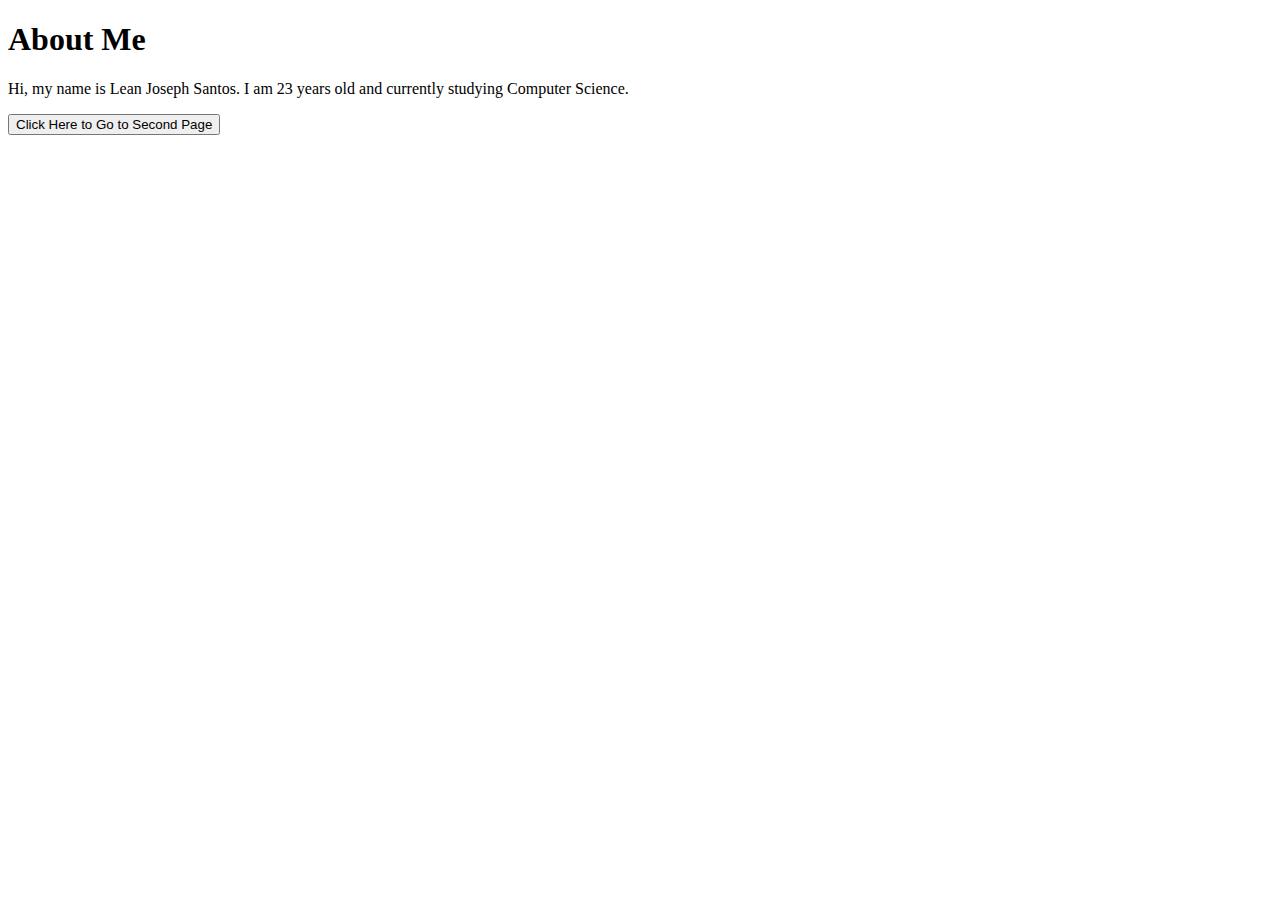
<file: lab-exercise01/index.html>
<!DOCTYPE html>
<html>
<head>
	<title>Introducing Myself</title>
</head>
<body>
	<h1>About Me</h1>
	<p>Hi, my name is Lean Joseph Santos. I am 23 years old and currently studying Computer Science.</p>
	
	<a href="index2.html"><button>Click Here to Go to Second Page</button></a>
	
</body>
</html>
</file>
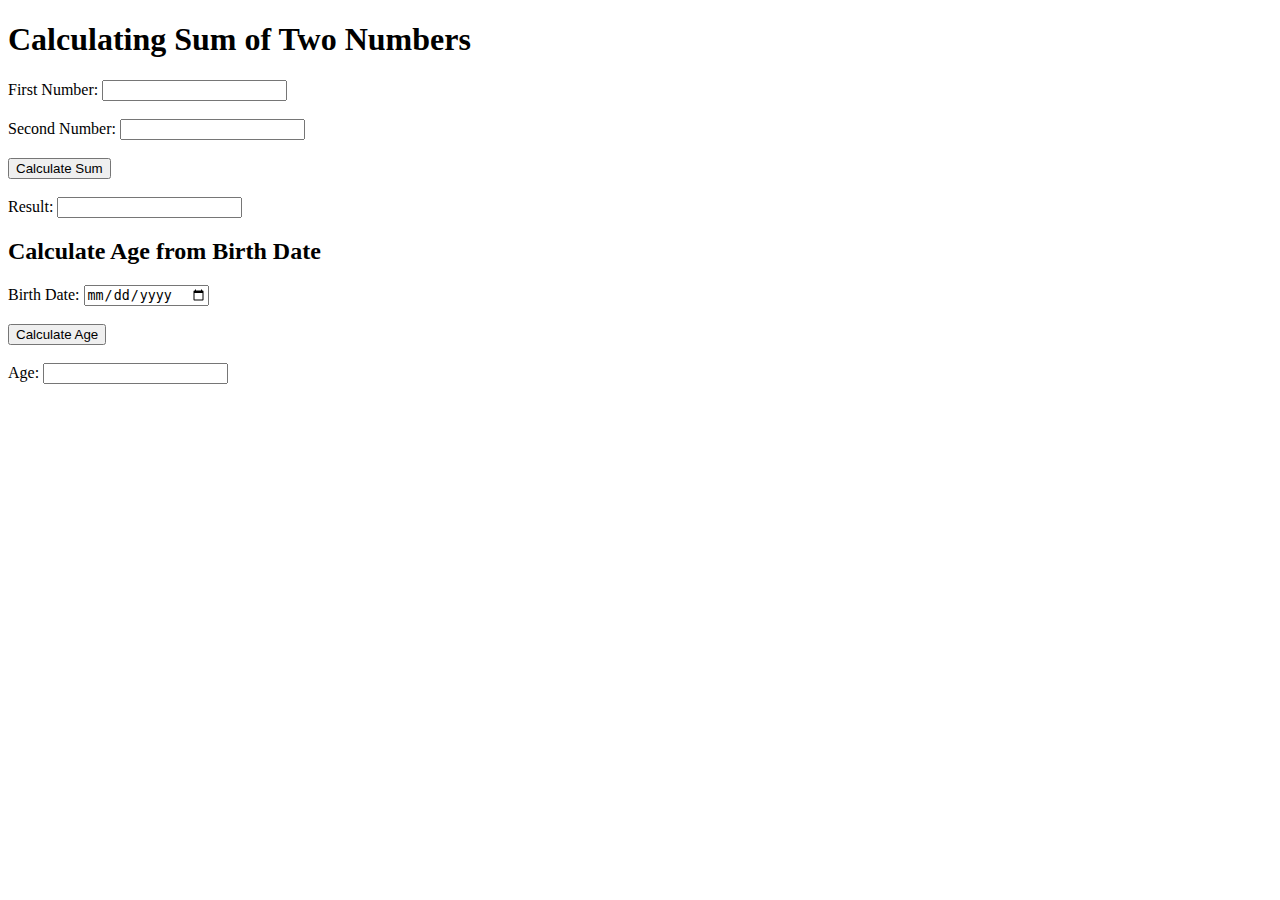
<file: lab-exercise01/index2.html>
<!DOCTYPE html>
<html>
<head>
	<title>Calculate Sum of Two Numbers</title>
	<script>
		function calculateSum() {
			// Get the values of the two input boxes
			var num1 = parseInt(document.getElementById("num1").value);
			var num2 = parseInt(document.getElementById("num2").value);
			
			// Calculate the sum
			var sum = num1 + num2;
			
			// Update the result field with the sum
			document.getElementById("result").value = sum;
		}
		
		function calculateAge() {
			// Get the birth date value from the input box
			var birthDate = document.getElementById("birthDate").value;
			
			// Calculate the age from the birth date
			var today = new Date();
			var birthYear = new Date(birthDate).getFullYear();
			var age = today.getFullYear() - birthYear;
			var birthMonth = new Date(birthDate).getMonth();
			var todayMonth = today.getMonth();
			if (todayMonth < birthMonth) {
			    age--;
			} else if (todayMonth == birthMonth) {
			    var birthDay = new Date(birthDate).getDate();
			    var todayDay = today.getDate();
			    if (todayDay < birthDay) {
			        age--;
			    }
			}
			
			// Update the age field with the calculated age
			document.getElementById("age").value = age;
		}
	</script>
</head>
<body>
	<h1>Calculating Sum of Two Numbers</h1>
	
	<!-- Input Boxes -->
	<label>First Number:</label>
	<input type="number" id="num1"><br><br>
	
	<label>Second Number:</label>
	<input type="number" id="num2"><br><br>
	
	<!-- Button Triggering Calculation -->
	<button onclick="calculateSum()">Calculate Sum</button><br><br>
	
	<!-- Result Field -->
	<label>Result:</label>
	<input type="number" id="result" readonly>
	
	<h2>Calculate Age from Birth Date</h2>
	
	<!-- Input Box -->
	<label>Birth Date:</label>
	<input type="date" id="birthDate"><br><br>
	
	<!-- Button Triggering Calculation -->
	<button onclick="calculateAge()">Calculate Age</button><br><br>
	
	<!-- Age Field -->
	<label>Age:</label>
	<input type="number" id="age" readonly>
</body>
</html>
</file>
